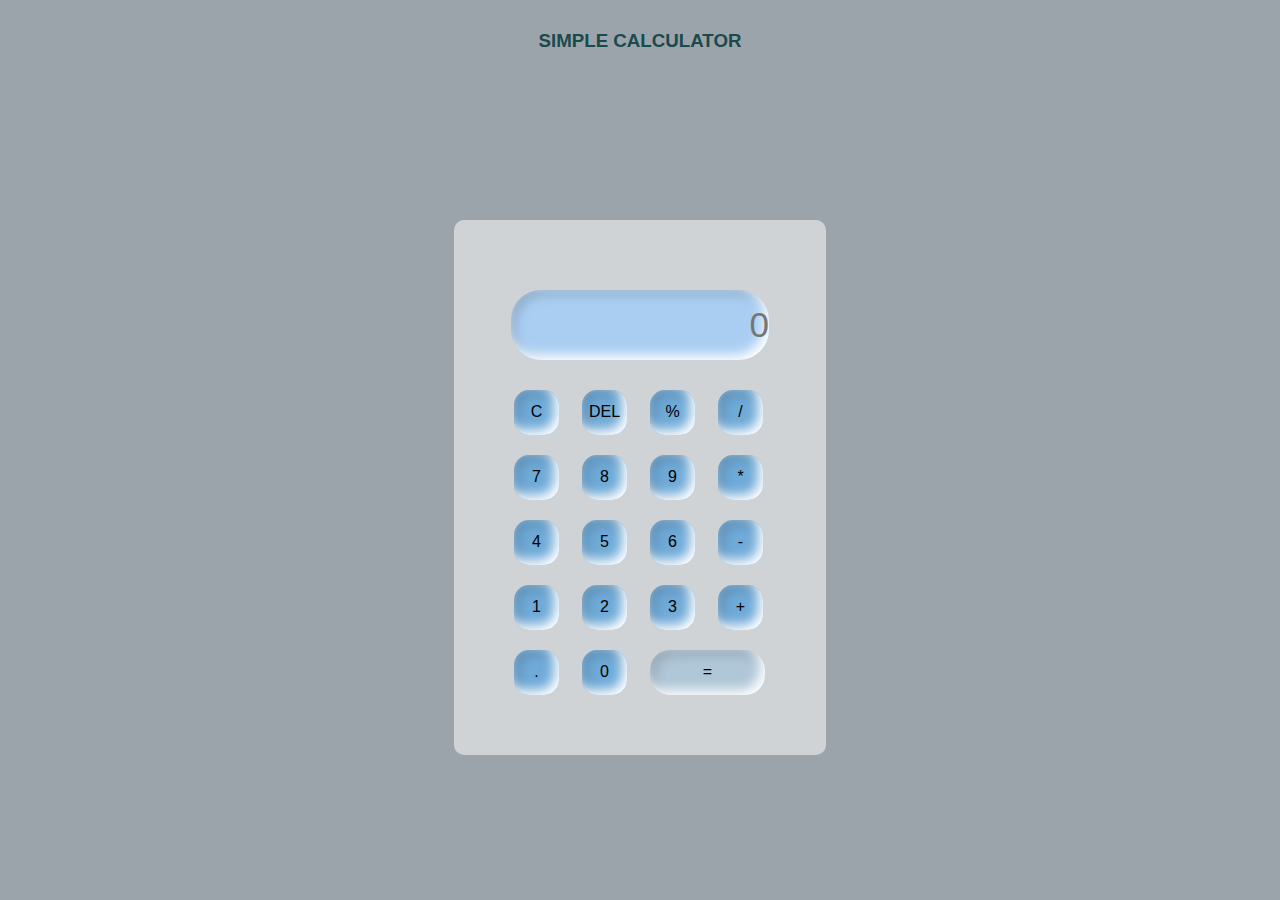
<file: calculator/index.html>
<!DOCTYPE html>
<html lang="en">
<head>
    <meta charset="UTF-8">
    <meta name="viewport" content="width=device-width, initial-scale=1.0">
    <title>Calculator</title>
    <h3>SIMPLE CALCULATOR</h3>
    <style>
        *{

margin: 0;
padding: 0;
box-sizing: border-box;
background-color: #9ba4ab;
font-family: sans-serif;
outline: none;
}
h3{
    font-family: 'Segoe UI', Tahoma, Geneva, Verdana, sans-serif;
    display: flex;
    justify-content: center;
    color: rgb(27, 74, 77);
    padding: 30px;
}
.container
{
height: 90vh;
display: flex;
justify-content: center;
align-items: center;
}

.cal
{
background-color: #cfd3d6;
padding: 50px;
border-radius: 10px;
box-shadow: outset 5px 5px 12px #d4c4c4,5px 5px 12px ;
display: grid;
grid-template-columns: repeat(4,68px);
}

input{
grid-column: span 4;
height: 70px;
width: 258px;
background-color: #aacef2;
box-shadow: inset -5px -5px 12px #ffffff, inset 5px 5px 12px rgba(0,0,0,.16);
border: none;
border-radius: 30px;
color: rgb(252, 244, 244);
font-size: 35px;
text-align: right;
margin: auto;
margin-top: 20px;
margin-bottom: 20px;
}

button{
height: 45px;
width: 45px;
background-color: #6faad8;
box-shadow: inset -5px -5px 12px #ffffff, inset 5px 5px 12px rgba(0,0,0,.16);
border:none;
border-radius: 15px;
margin: 10px;
font-size: 16px;
}

.equal{
width: 115px;
border-radius: 20px;
background-color: #b0c7d8;
box-shadow: inset -5px -5px 12px #ffffff, inset 5px 5px 12px rgba(0,0,0,.16);
}
    </style>
</head>
<body>
    <div class="container">
        <div class="cal">
            <input type="text" placeholder="0" id="output">
            <button onclick="Clear()">C</button>
            <button onclick="del()">DEL</button>
            <button onclick="display('%')">%</button>
            <button onclick="display('/')">/</button>
            <button onclick="display('7')">7</button>
            <button onclick="display('8')">8</button>
            <button onclick="display('9')">9</button>
            <button onclick="display('*')">*</button>
            <button onclick="display('4')">4</button>
            <button onclick="display('5')">5</button>
            <button onclick="display('6')">6</button>
            <button onclick="display('-')">-</button>
            <button onclick="display('1')">1</button>
            <button onclick="display('2')">2</button>
            <button onclick="display('3')">3</button>
            <button onclick="display('+')">+</button>
            <button onclick="display('.')">.</button>
            <button onclick="display('0')">0</button>
            <button onclick="calculate()" class="equal">=</button>
        </div>
    </div>
    <script >
    let screen=document.getElementById("output");

        function display(num)
        {
            screen.value += num;
        }
        
        function calculate()
        {
            try{
                screen.value=eval(screen.value);
            }
            catch(err)
            {
                alert("Invalid Input");
            }
        }
        function Clear()
        {
            screen.value="";
        }
        function del()
        {
            screen.value=screen.value.slice(0,-1);
        }</script>
</body>
</html>
</file>
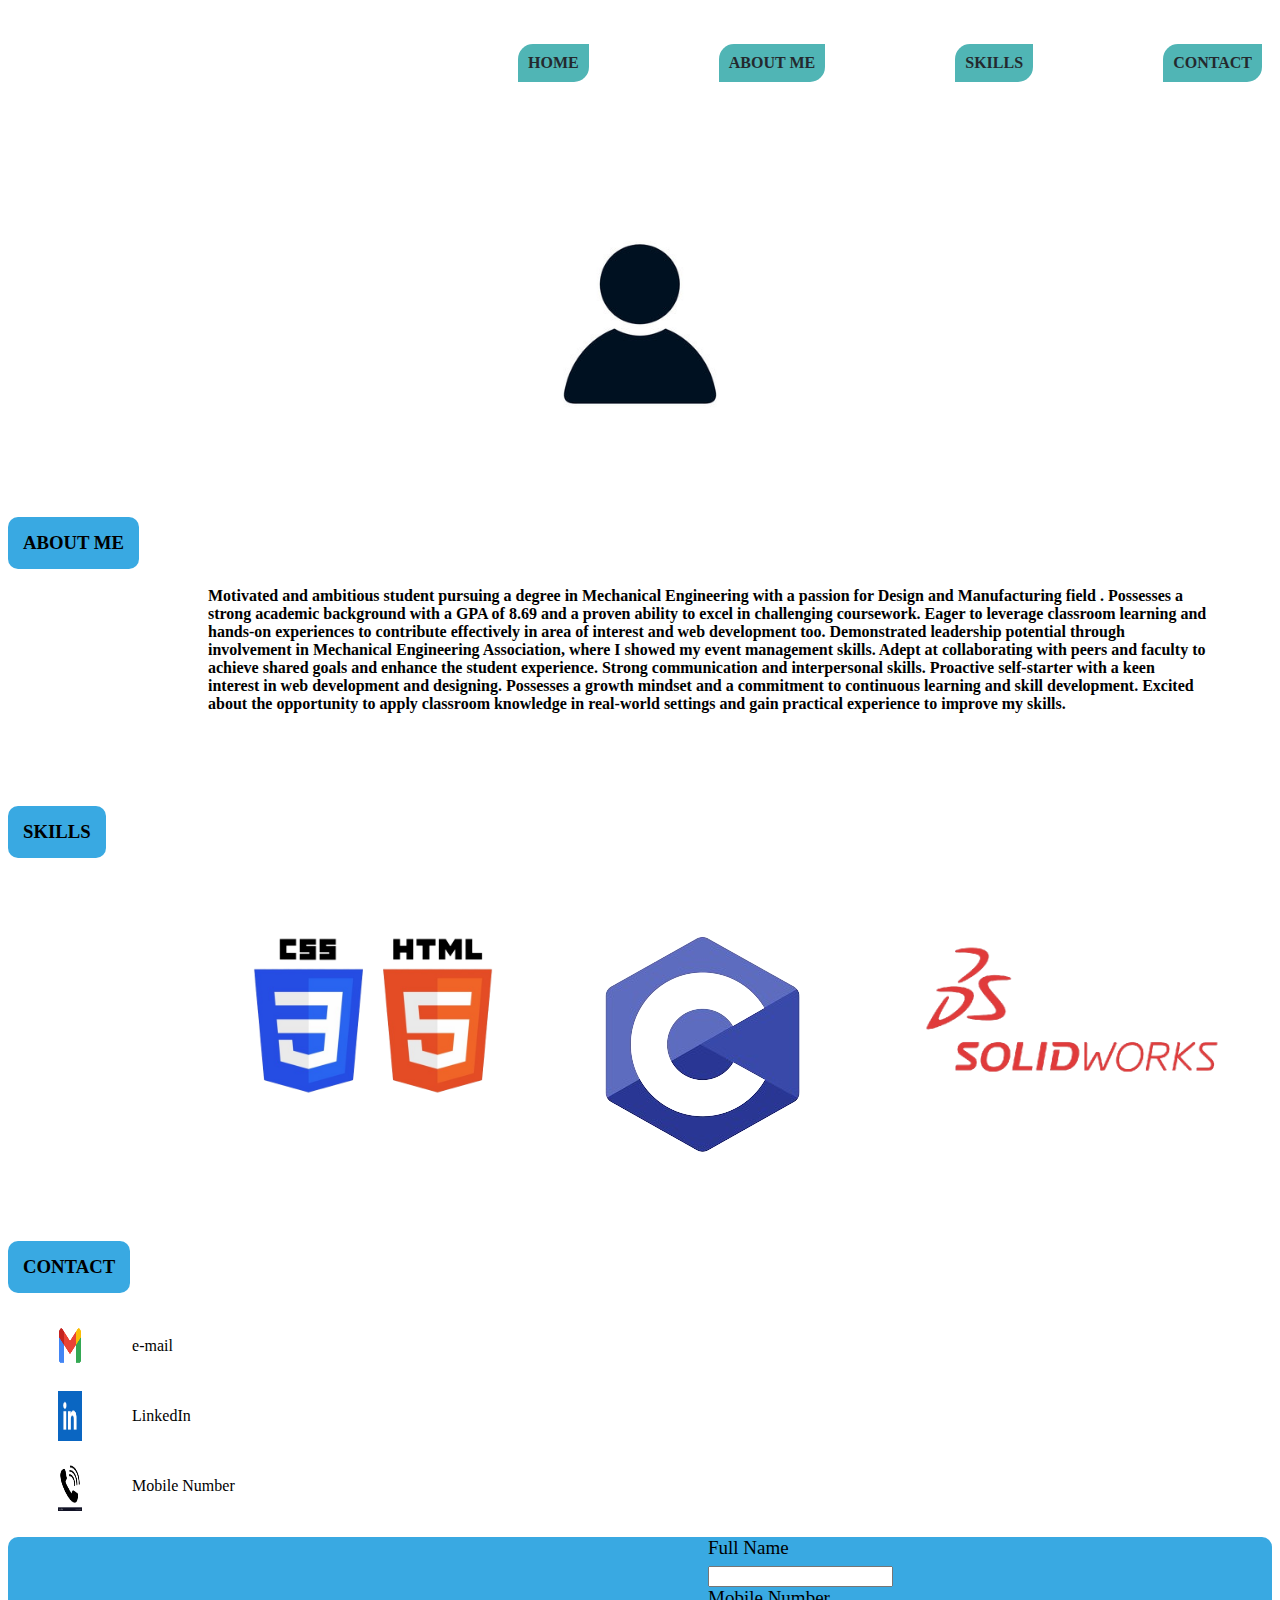
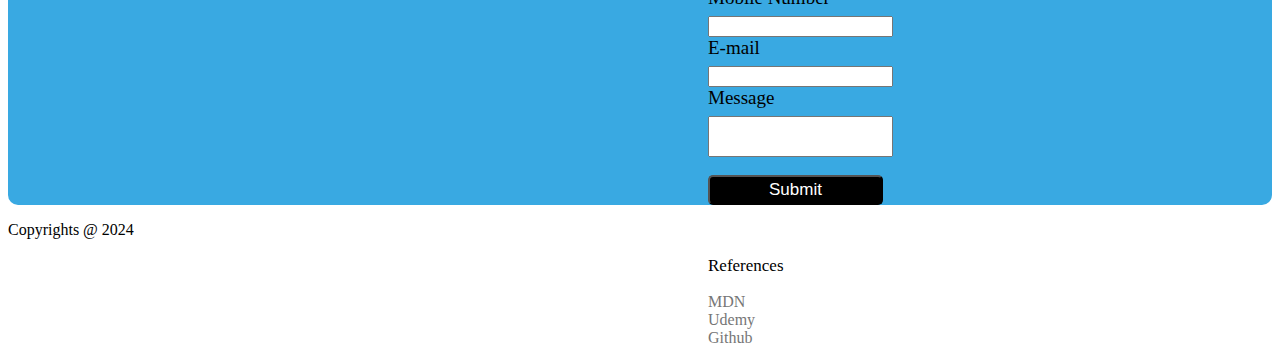
<file: New folder/Files/Index.html>
<!DOCTYPE html>
<html lang="en">
<head>
    <meta charset="UTF-8"> 
    <link rel="icon" type="image/jpg" href="/Images/logo.jpg">
    <link rel="stylesheet" type="text/css" href="Index.css">
    <meta name="viewport" content="width=device-width, initial-scale=1.0">
    <title>SABARI B</title>
</head>
<body>
    <nav id="Header" >
       <div style="padding: 10px;"> 
        <ul id="Header-list">
            <li class="Header-value">HOME</li>
            <li class="Header-value">ABOUT ME</li>
            <li class="Header-value">SKILLS</li>
            <li class="Header-value">CONTACT</li>
        </ul></div>
    </nav>
<div>
    <ul id="Profile-content">
        <li><img width="300px 200px" style="position: relative; padding-top: 30px;" src="/New folder/Images/360_F_65772719_A1UV5kLi5nCEWI0BNLLiFaBPEkUbv5Fv.jpg"></li>
        
</div>
<div>
    <h3 class="Head-content">ABOUT ME</h2>
    <p class="About-content"><strong>Motivated and ambitious student pursuing a degree in Mechanical Engineering with a passion for Design and Manufacturing field . Possesses a strong academic background with a GPA of 8.69 and a proven ability to excel in challenging coursework. Eager to leverage classroom learning and hands-on experiences to contribute effectively in area of interest and web development too.
        Demonstrated leadership potential through involvement in Mechanical Engineering Association, where I showed my event management skills. Adept at collaborating with peers and faculty to achieve shared goals and enhance the student experience. Strong communication and interpersonal skills.
        Proactive self-starter with a keen interest in web development and designing. Possesses a growth mindset and a commitment to continuous learning and skill development. Excited about the opportunity to apply classroom knowledge in real-world settings and gain practical experience to improve my skills.</strong></p>
</div>
<div>
    <h3 class="Head-content">SKILLS</h3>
    <ul>
        <div class="Skills-content">
        <li class="skills1"><img width="250px" src="/New folder/Images/cssandhtml-removebg-preview.png"></li>
        <li class="skills2"><img src="/New folder/Images/cimage-removebg-preview.png"></li>
        <li class="skills3"><img  width="300px" src="/New folder/Images/solidworks-vector-logo-removebg-preview.png"></li>
    </ul>
</div>
<h3 class="Head-content">CONTACT</h3>
<div id="Contact-row">
    <div>
        <ul>
            <li class="Contact-content"><img width="2%" src="/New folder/Images/logomail.webp"><p style="padding-left: 50px;">e-mail</p></li>
            <li class="Contact-content"><img width="2%" src="/New folder/Images/liImage.png"><p style="padding-left: 50px;">LinkedIn</p></li>
            <li class="Contact-content"><img width="2%" src="/New folder/Images/phone-number-hang-on-call-icon-black-vector-31114074.jpg"><p style="padding-left: 50px;">Mobile Number</p></li>
        </ul>
    </div>
    <div>
    <form id="contact">
        <label>Full Name</label><input type="text" name="Name" required><br>
        <label>Mobile Number</label><input type="text" name="Mobile Number" required><br>
        <label>E-mail</label><input type="email" required><br>
        <label>Message</label><input style="height: 35px;" type="text" required><br><br>
        <input class="submit-btn" type="submit">
    </form>
</div>
</div>
<footer>
    <div>
    <p>Copyrights @ 2024</p>
    <div> 
        <ul class="foot-content">
            <div>
                <p style="font-size: 17px;">References</p>
            <li><a class="Ref-content" href="https://developer.mozilla.org/en-US/">MDN</a></li>
            <li><a class="Ref-content" href="https://www.udemy.com/">Udemy</a></li>
            <li><a class="Ref-content" href="https://github.com/">Github</a></li></div>
        </ul>
    </div>
    </div>
</footer>
</body>
</html>
</file>
<file: New folder/Files/Index.css>
body{
    background-color: rgb(255, 255, 255);
}

#Header-list{
    display: flex;
    justify-content:space-between;
    padding:10px 0px 0px 500px;
    list-style: none;
}
.Header-value:hover{
    filter: drop-shadow(15px 10px 8px #0ca3ef);
}
.Header-value{
    transition: all 0.5s;
    font-weight: bolder;
    color: rgb(36, 41, 46);
    text-shadow: 2px;
    background-color: rgb(80, 181, 181);
    width: 40px 40px;
    padding: 10px;
    border-top-left-radius: 15px ;
    border-bottom-right-radius: 15px;
    font-family: Cambria, Cochin, Georgia, Times, 'Times New Roman', serif;
}
#Profile-content{
    padding: 20px;
    display: flex;
    justify-content:space-around ;
    list-style:none;
}
.My-bio{
    width: 500px;height: 350px;
    color:rgb(30, 27, 27);
    font-size: 17px;
    font-family:'Franklin Gothic Medium', 'Arial Narrow', Arial, sans-serif;
}
.Head-content{
    border-radius: 10px;
    width:fit-content;
    padding: 15px;
    background-color: #39a9e2;
}
.Head-content:hover{
    background-color: aquamarine;
}
.About-content{
    padding-left: 200px;
    width: 1000px;height: 200px;
    text-align:left;
}
.Skills-content{
    padding-left: 150px;
    list-style: none;
    display: grid;
    grid-template-columns: repeat(3,1fr);
    text-align: center;
}
.skills1{
    padding: 50px;
    text-align: center;
    width: fit-content;
    border-radius: 10px;
}.skills2{
    padding: 50px;
    text-align: center;
    width: fit-content;
    border-radius: 10px;
}.skills3{
    padding: 50px;
    width: max-content;
    text-align: center;
    border-radius: 10px;
}
.skills1:hover{
    transition: all .5s ease-in-out;
    background-color: #d6fff9;
    
}
.skills2:hover{
    transition: all .5s ease-in-out;
    background-color: #d6fff9;
}
.skills3:hover{
    transition: all .5s ease-in-out;
    background-color:#d6fff9;
}
#contact{
    background-color: #39a9e2;
    padding-left: 700px;
}
.Contact-content{
    align-content: center;
    padding: 10px;
    display: flex;
    justify-content:left;
    background-color: rgb(255, 255, 255);
    list-style:none;
}
/* #Contact-row{
    display: flex;
    justify-content: baseline;
    grid-template-columns: repeat(2,1fr);
} */
form{
    align-items: center;
    background-attachment:fixed;
    border-radius: 10px;
}
form label{
    display: block;
    font-size: 19px;
    margin-bottom: 7px;
}
.submit-btn{
    font-size: 17px;
    overflow: hidden;
    border-radius: 5px;
    text-align: center;
    background-color: rgb(0, 0, 0);
    height: 30px;
    width: 175px;
    color: white;
    transition: all 0.5s ease-in-out;
}
.submit-btn:hover{
    background-color: rgb(223, 251, 242);
    transform:scale(.85);
    color: black;
    font: bold 15px;
}
.foot-content{
    padding-left: 700px;
    width: fit-content;
    list-style: none;
    text-decoration: none;
}
.Ref-content{
    text-decoration: none;
    list-style: none;
    color: rgb(118, 118, 118);
}
</file>
